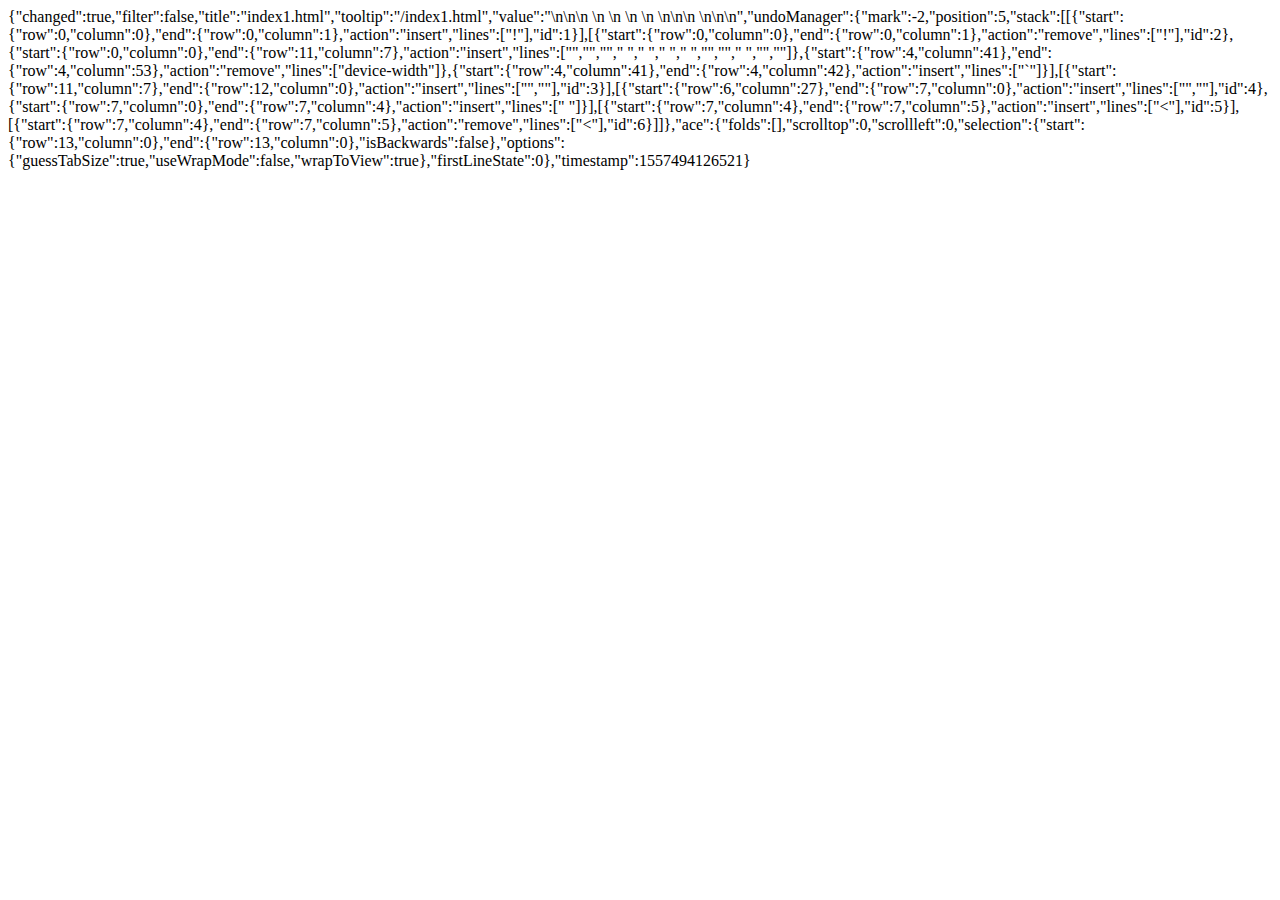
<file: .c9/metadata/environment/index1.html>
{"changed":true,"filter":false,"title":"index1.html","tooltip":"/index1.html","value":"<!DOCTYPE html>\n<html lang=\"en\">\n<head>\n    <meta charset=\"UTF-8\">\n    <meta name=\"viewport\" content=\"width=`, initial-scale=1.0\">\n    <meta http-equiv=\"X-UA-Compatible\" content=\"ie=edge\">\n    <title>Document</title>\n    \n</head>\n<body>\n    \n</body>\n</html>\n","undoManager":{"mark":-2,"position":5,"stack":[[{"start":{"row":0,"column":0},"end":{"row":0,"column":1},"action":"insert","lines":["!"],"id":1}],[{"start":{"row":0,"column":0},"end":{"row":0,"column":1},"action":"remove","lines":["!"],"id":2},{"start":{"row":0,"column":0},"end":{"row":11,"column":7},"action":"insert","lines":["<!DOCTYPE html>","<html lang=\"en\">","<head>","    <meta charset=\"UTF-8\">","    <meta name=\"viewport\" content=\"width=device-width, initial-scale=1.0\">","    <meta http-equiv=\"X-UA-Compatible\" content=\"ie=edge\">","    <title>Document</title>","</head>","<body>","    ","</body>","</html>"]},{"start":{"row":4,"column":41},"end":{"row":4,"column":53},"action":"remove","lines":["device-width"]},{"start":{"row":4,"column":41},"end":{"row":4,"column":42},"action":"insert","lines":["`"]}],[{"start":{"row":11,"column":7},"end":{"row":12,"column":0},"action":"insert","lines":["",""],"id":3}],[{"start":{"row":6,"column":27},"end":{"row":7,"column":0},"action":"insert","lines":["",""],"id":4},{"start":{"row":7,"column":0},"end":{"row":7,"column":4},"action":"insert","lines":["    "]}],[{"start":{"row":7,"column":4},"end":{"row":7,"column":5},"action":"insert","lines":["<"],"id":5}],[{"start":{"row":7,"column":4},"end":{"row":7,"column":5},"action":"remove","lines":["<"],"id":6}]]},"ace":{"folds":[],"scrolltop":0,"scrollleft":0,"selection":{"start":{"row":13,"column":0},"end":{"row":13,"column":0},"isBackwards":false},"options":{"guessTabSize":true,"useWrapMode":false,"wrapToView":true},"firstLineState":0},"timestamp":1557494126521}
</file>
